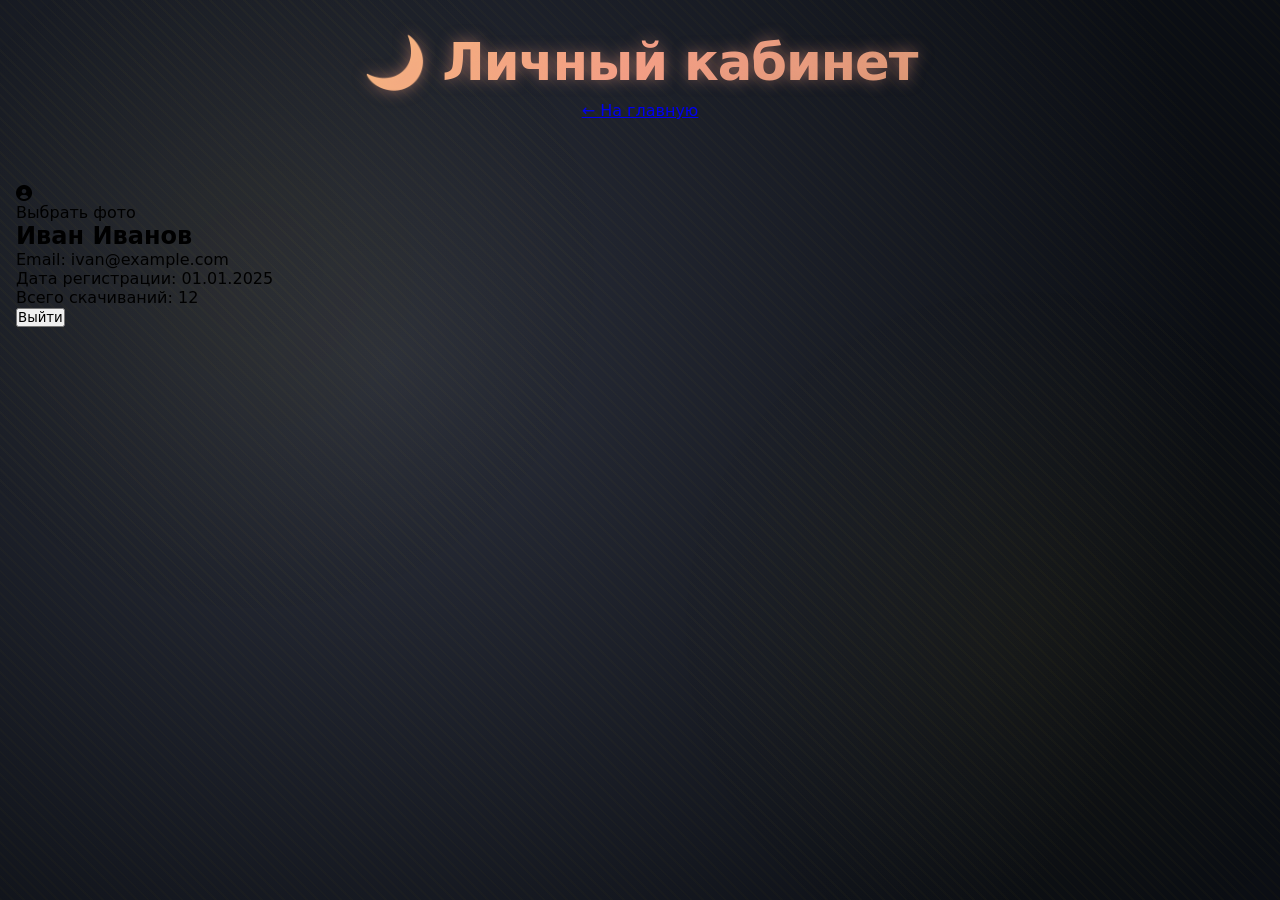
<file: index2.html>
<!DOCTYPE html>
<html lang="ru">
<head>
    <meta charset="UTF-8">
    <meta name="viewport" content="width=device-width, initial-scale=1.0">
    <title>Личный кабинет • Полуночные шаблоны</title>
    <link rel="stylesheet" href="https://cdnjs.cloudflare.com/ajax/libs/font-awesome/6.0.0-beta3/css/all.min.css">
    <link rel="stylesheet" href="style2.css">
</head>
<body>
    <div class="container">
        <header>
            <h1>🌙 Личный кабинет</h1>
            <a href="index.html" class="back-link">← На главную</a>
        </header>

        <div class="profile-card">
            <!-- Аватар с возможностью загрузки -->
            <div class="avatar" id="avatarPreview">
                <i class="fas fa-user-circle"></i>
            </div>
            <div class="avatar-upload">
                <label for="avatarInput" class="btn">Выбрать фото</label>
                <input type="file" id="avatarInput" accept="image/*" style="display: none;">
            </div>

            <h2>Иван Иванов</h2>
            <p>Email: ivan@example.com</p>
            <p>Дата регистрации: 01.01.2025</p>
            <p>Всего скачиваний: 12</p>

            <div class="profile-actions">
                <button class="btn" onclick="logout()">Выйти</button>
            </div>
        </div>
    </div>

    <script src="script2.js"></script>
</body>
</html>
</file>
<file: style2.css>
* {
    margin: 0;
    padding: 0;
    box-sizing: border-box;
    font-family: 'Inter', 'Segoe UI', system-ui, sans-serif;
}

body {
    min-height: 100vh;
    background: #0b0e14;
    background-image: radial-gradient(circle at 30% 40%, #2a2e3a 0%, #0b0e14 80%);
    display: flex;
    flex-direction: column;
    align-items: center;
    padding: 2rem 1rem;
    position: relative;
    overflow-x: hidden;
}

/* Анимированные частицы */
body::before {
    content: '';
    position: fixed;
    width: 100%;
    height: 100%;
    top: 0;
    left: 0;
    background: radial-gradient(circle at 20% 30%, rgba(255, 215, 0, 0.03) 0px, transparent 30%),
                radial-gradient(circle at 80% 70%, rgba(255, 215, 0, 0.03) 0px, transparent 30%),
                repeating-linear-gradient(45deg, rgba(255,215,0,0.02) 0px, rgba(255,215,0,0.02) 2px, transparent 2px, transparent 8px);
    pointer-events: none;
    z-index: 0;
    animation: particlesFloat 50s linear infinite alternate;
}

@keyframes particlesFloat {
    0% { opacity: 0.4; transform: scale(1) translate(0, 0); }
    100% { opacity: 0.8; transform: scale(1.02) translate(-5px, -5px); }
}

.container {
    max-width: 1300px;
    width: 100%;
    position: relative;
    z-index: 3;
}

header {
    text-align: center;
    margin-bottom: 4rem;
    animation: fadeInDown 0.8s ease-out;
}

header h1 {
    font-size: 3.2rem;
    font-weight: 700;
    background: linear-gradient(135deg, #f9d976, #f39f86, #b48c5c);
    -webkit-background-clip: text;
    background-clip: text;
    color: transparent;
    text-shadow: 0 0 15px rgba(243, 159, 134, 0.5);
    letter-spacing: -0.02em;
    margin-bottom: 0.5rem;
}

header p {
    font-size: 1.3rem;
    color: #c0b7a5;
    opacity: 0.9;
    font-weight: 300;
}

.profile-link {
    display: inline-block;
    margin-top: 1rem;
    padding: 0.6rem 1.8rem;
    background: rgba(20, 22, 30, 0.8);
    backdrop-filter: blur(10px);
    border-radius: 50px;
    color: #f9d976;
    text-decoration: none;
    font-size: 1.1rem;
    border: 1px solid #f9d976;
    transition: 0.2s;
}

.profile-link:hover {
    background: #f9d97622;
    transform: scale(1.05);
}

.grid {
    display: grid;
    grid-template-columns: repeat(auto-fit, minmax(280px, 1fr));
    gap: 2rem;
    perspective: 1200px;
}

.card {
    background: rgba(20, 22, 30, 0.7);
    backdrop-filter: blur(12px);
    -webkit-backdrop-filter: blur(12px);
    border-radius: 36px;
    border: 1px solid rgba(255, 215, 0, 0.15);
    box-shadow: 0 30px 40px -20px rgba(0,0,0,0.8), 0 0 0 1px rgba(255,215,0,0.1) inset;
    padding: 1.8rem 1.5rem 2rem;
    transition: transform 0.3s cubic-bezier(0.2, 0.9, 0.4, 1), 
                box-shadow 0.3s ease,
                border-color 0.2s;
    display: flex;
    flex-direction: column;
    align-items: center;
    text-align: center;
    transform-style: preserve-3d;
    transform: rotateX(0deg) rotateY(0deg) translateZ(20px);
    animation: cardAppear 0.5s ease-out backwards;
    position: relative;
}

@keyframes cardAppear {
    from { opacity: 0; transform: translateY(30px) scale(0.95); }
    to { opacity: 1; transform: translateY(0) scale(1); }
}

.card:hover {
    transform: rotateX(2deg) rotateY(4deg) translateZ(40px);
    box-shadow: 0 40px 60px -15px #000, 0 0 0 2px #f9d976 inset, 0 0 30px #f39f86;
    border-color: #f9d976;
}

.media {
    width: 120px;
    height: 120px;
    border-radius: 28px;
    background: rgba(0, 0, 0, 0.3);
    backdrop-filter: blur(4px);
    display: flex;
    align-items: center;
    justify-content: center;
    margin-bottom: 1.4rem;
    box-shadow: 0 15px 25px -8px rgba(0,0,0,0.7), 0 0 0 1px rgba(255,215,0,0.2);
    transition: transform 0.2s, box-shadow 0.2s;
    overflow: hidden;
    cursor: pointer;
    position: relative;
}

.media::after {
    content: '🔍';
    position: absolute;
    top: 5px; right: 5px;
    background: rgba(0,0,0,0.5);
    color: #f9d976;
    font-size: 1rem;
    width: 24px; height: 24px;
    border-radius: 50%;
    display: flex;
    align-items: center;
    justify-content: center;
    opacity: 0;
    transition: opacity 0.2s;
    pointer-events: none;
    backdrop-filter: blur(2px);
    border: 1px solid #f9d976;
}

.media:hover::after {
    opacity: 1;
}

.card:hover .media {
    transform: scale(1.03);
    box-shadow: 0 20px 30px -8px #000, 0 0 0 1px #f9d976;
}

.media img {
    width: 100%;
    height: 100%;
    object-fit: cover;
    border-radius: 28px;
    display: block;
}

.media .icon {
    font-size: 3.5rem;
    color: #f9d976;
    filter: drop-shadow(0 5px 10px #00000055);
}

.card h3 {
    font-size: 1.7rem;
    font-weight: 600;
    color: #f0e5d2;
    margin-bottom: 0.3rem;
    text-shadow: 0 2px 4px rgba(0,0,0,0.6);
}

.size {
    font-size: 0.9rem;
    color: #b8a88b;
    background: rgba(0, 0, 0, 0.4);
    padding: 0.2rem 1rem;
    border-radius: 30px;
    display: inline-block;
    margin-bottom: 0.8rem;
    border: 1px solid rgba(249, 217, 118, 0.3);
    backdrop-filter: blur(2px);
}

.card p {
    color: #b7aa99;
    font-size: 0.95rem;
    line-height: 1.6;
    margin-bottom: 1.5rem;
    flex-grow: 1;
    padding: 0 0.5rem;
}

.btn-download {
    background: linear-gradient(145deg, #b48c5c, #8b5e3c);
    border: none;
    border-radius: 50px;
    padding: 0.8rem 2rem;
    font-size: 1rem;
    font-weight: 600;
    color: white;
    cursor: pointer;
    display: inline-flex;
    align-items: center;
    gap: 0.6rem;
    box-shadow: 0 10px 15px -5px #000000cc, 0 0 0 1px #f9d976 inset;
    transition: all 0.2s;
    margin-top: auto;
    width: fit-content;
}

.btn-download i {
    font-size: 1.1rem;
    transition: transform 0.2s;
}

.btn-download:hover {
    background: linear-gradient(145deg, #d4a373, #a47148);
    box-shadow: 0 15px 20px -5px #000, 0 0 0 2px #f9d976 inset;
    transform: translateY(-2px);
}

.btn-download:hover i {
    transform: translateY(2px);
}

.btn-download:active {
    transform: translateY(2px);
    box-shadow: 0 5px 8px -3px black;
}

/* Модальное окно */
.modal {
    display: none;
    position: fixed;
    top: 0; left: 0; width: 100%; height: 100%;
    background: rgba(0, 0, 0, 0.9);
    backdrop-filter: blur(12px);
    z-index: 1000;
    align-items: center;
    justify-content: center;
    opacity: 0;
    transition: opacity 0.3s ease;
}

.modal.show {
    display: flex;
    opacity: 1;
}

.modal-content {
    max-width: 80vw;
    max-height: 80vh;
    border-radius: 32px;
    border: 2px solid #f9d976;
    box-shadow: 0 0 40px #f39f86;
    overflow: hidden;
    position: relative;
    transform: scale(0.9);
    transition: transform 0.3s ease;
}

.modal.show .modal-content {
    transform: scale(1);
}

.modal-content img {
    width: 100%;
    height: 100%;
    object-fit: contain;
    display: block;
}

.modal-close {
    position: absolute;
    top: 20px; right: 30px;
    font-size: 3rem;
    color: #f9d976;
    cursor: pointer;
    transition: transform 0.2s;
    z-index: 1001;
    background: rgba(0,0,0,0.3);
    width: 50px; height: 50px;
    border-radius: 50%;
    display: flex;
    align-items: center;
    justify-content: center;
    border: 1px solid #f9d976;
}

.modal-close:hover {
    transform: scale(1.1);
    background: #f9d97622;
}

/* Инструкция */
.instruction {
    background: rgba(10, 12, 18, 0.8);
    backdrop-filter: blur(12px);
    border-radius: 60px;
    padding: 1.3rem 2.2rem;
    margin: 3rem auto 1rem;
    max-width: 850px;
    border: 1px solid #f9d97655;
    box-shadow: 0 20px 30px -10px #000;
    color: #e5d5b5;
    font-size: 1rem;
    display: flex;
    align-items: center;
    gap: 0.8rem;
    flex-wrap: wrap;
    justify-content: center;
    text-align: left;
}

.instruction i {
    color: #f9d976;
    font-size: 1.8rem;
}

.instruction code {
    background: #1e1b16;
    color: #f9d976;
    padding: 0.2rem 0.7rem;
    border-radius: 30px;
    font-size: 0.9rem;
    border: 1px solid #f9d976;
}

.instruction strong {
    color: #f0e5d2;
}

footer {
    margin-top: 3rem;
    color: #9e8f7a;
    font-size: 0.9rem;
    text-shadow: 0 2px 4px black;
}

@keyframes fadeInDown {
    from { opacity: 0; transform: translateY(-20px); }
    to { opacity: 1; transform: translateY(0); }
}

@media (max-width: 600px) {
    header h1 { font-size: 2.3rem; }
    .grid { gap: 1.5rem; }
    .instruction { flex-direction: column; text-align: center; }
}
</file>
